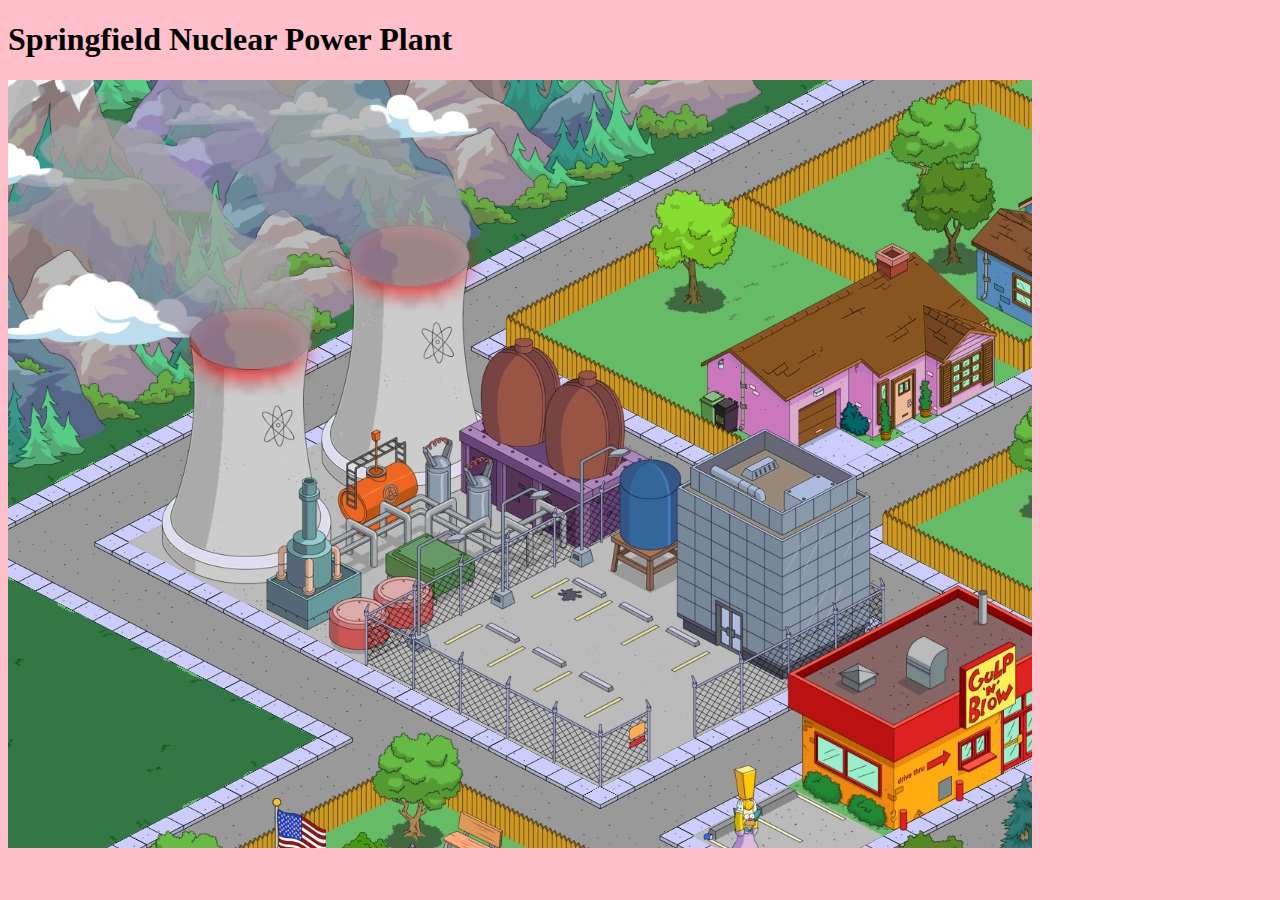
<file: nuclear.html>
<!DOCTYPE html>
<html>
    <head>
        <title>Springfield Nuclear Power Plant</title>
        <link href="style.css" type="text/css" rel="stylesheet">
        <script src="https://code.jquery.com/jquery-2.2.4.min.js"></script>
        <script src="script.js"></script>
    </head>
    <body>
      <h1>Springfield Nuclear Power Plant</h1>
      <img src="images/nuclear.jpg">
    </body>
</html>
</file>
<file: style.css>
#header {
    width: 100%;
    border: 1px solid black;
}

#profile-picture {
    height: 100px;
    width: 100px;
    float: left;
}

#title {
    float: left;
    margin-left: 50px;
    background-color: pink
}

#sidebar {
    border: 1px solid blue;
    width: 25%;
    height: 500px;
    float: left;
}

#main {
    border: 1px solid blue;
    width: 74%;
    height: 500px;
    float: left;
}

#wall {
    text-align: center;
}

#interests {
    margin-left: 10px;
}

.post {
    border: 1px solid blue;
    margin: 5px;
    padding: 5px;
}

.post-image {
   height: 50px;
   width: 50px;
   float: left;
}

.post-text {
   float: left;
}

#footer {
    float: right;
}

#header:after, .post:after {
    clear: both;
    display: table;
    content: "";
}

body {
    background-color:pink;
}
</file>
